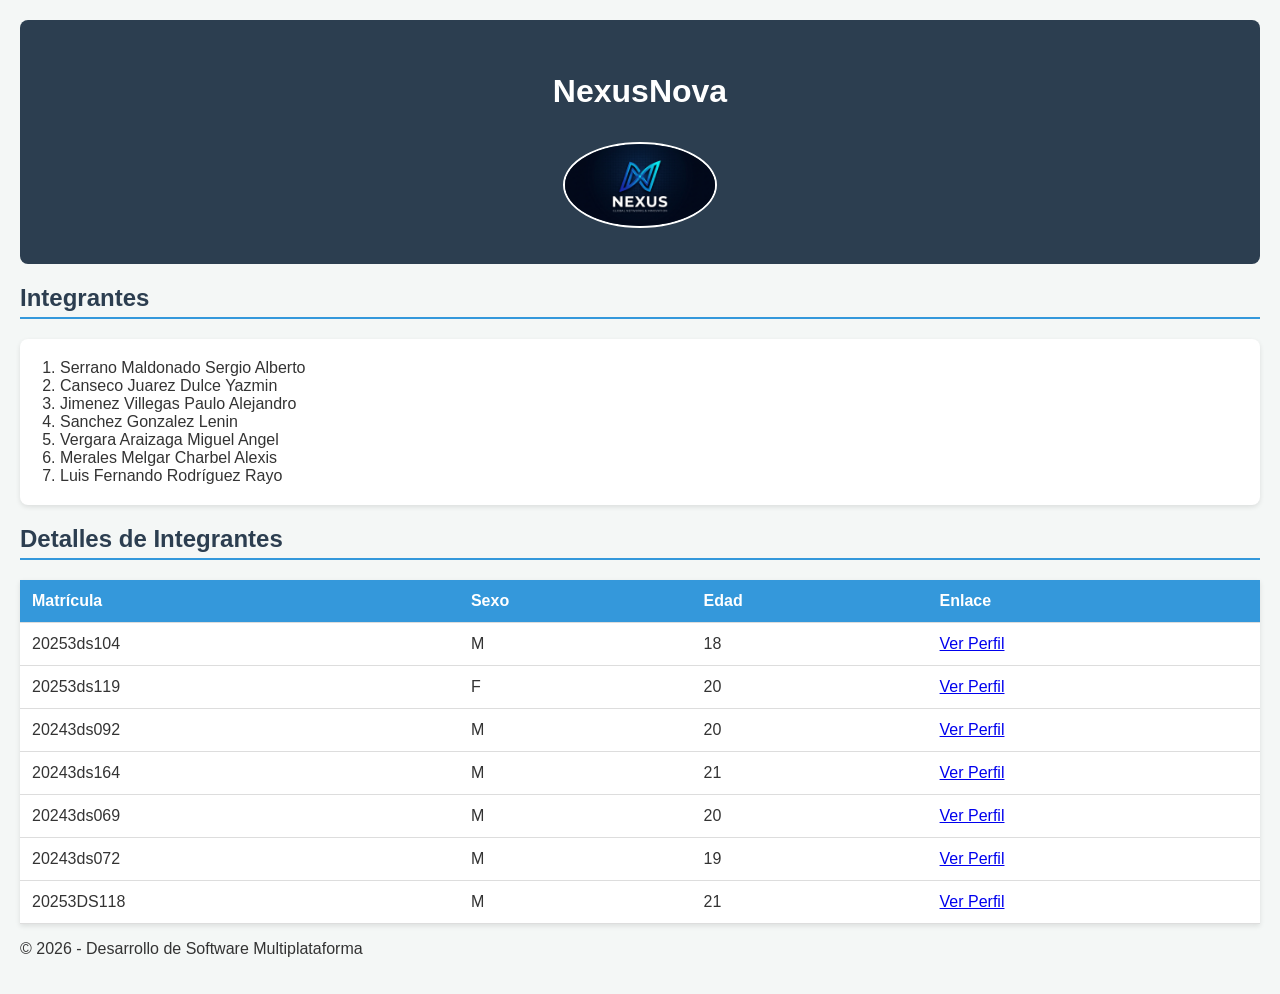
<file: index.html>
<!DOCTYPE html>
<html lang="es">
<head>
    <meta charset="UTF-8">
    <meta name="viewport" content="width=device-width, initial-scale=1.0">
    <title>Página del Equipo - UI_T10</title>
    <link rel="stylesheet" href="css/style.css">
</head>
<body>
    <header>
        <h1 id="team-name">NexusNova</h1>
        <div class="logo-container">
            <img src="./assets/logo.png" alt="Logo del Equipo" class="team-logo">
        </div>
    </header>

    <main>
        <section id="integrantes-list">
            <h2>Integrantes</h2>
            <ol id="lista-integrantes">
                <li>Serrano Maldonado Sergio Alberto</li>
                <li>Canseco Juarez Dulce Yazmin</li>
                <li>Jimenez Villegas Paulo Alejandro</li>
                <li>Sanchez Gonzalez Lenin</li>
                <li>Vergara Araizaga Miguel Angel</li>
                <li>Merales Melgar Charbel Alexis</li>
                <li>Luis Fernando Rodríguez Rayo</li>
            </ol>
        </section>

        <section id="tabla-datos">
            <h2>Detalles de Integrantes</h2>
            <table>
                <thead>
                    <tr>
                        <th>Matrícula</th>
                        <th>Sexo</th>
                        <th>Edad</th>
                        <th>Enlace</th>
                    </tr>
                </thead>
                <tbody>
                    <tr>
                        <td>20253ds104</td>
                        <td>M</td>
                        <td>18</td>
                        <td><a href="./integrantes/20253ds104.html">Ver Perfil</a></td>
                    </tr>
                    <tr>
                        <td>20253ds119</td>
                        <td>F</td>
                        <td>20</td>
                        <td><a href="integrantes/20253ds119.html">Ver Perfil</a></td>
                    </tr>
                    <tr>
                        <td>20243ds092</td>
                        <td>M</td>
                        <td>20</td>
                        <td><a href="./integrantes/20243ds092.html">Ver Perfil</a></td>
                    </tr>
                    <tr>
                        <td>20243ds164</td>
                        <td>M</td>
                        <td>21</td>
                        <td><a href="./integrantes/20243ds164.html">Ver Perfil</a></td>
                    </tr>
                    <tr>
                        <td>20243ds069</td>
                        <td>M</td>
                        <td>20</td>
                        <td><a href="./integrantes/20243ds069.html">Ver Perfil</a></td>
                    </tr>
                    <tr>
                        <td>20243ds072</td>
                        <td>M</td>
                        <td>19</td>
                        <td><a href="./integrantes/20243ds072.html">Ver Perfil</a></td>
                    </tr>   
                    <tr>
                        <td>20253DS118</td>
                        <td>M</td>
                        <td>21</td>
                        <td><a href="./integrantes/20253ds118.html">Ver Perfil</a></td>
                    </tr> 
                    <!-- Agregar más filas según sea necesario -->
                </tbody>
            </table>
        </section>
    </main>

    <footer>
        <p>&copy; 2026 - Desarrollo de Software Multiplataforma</p>
    </footer>

    <script src="js/script.js"></script>
</body>
</html>
</file>
<file: css/style.css>
body {
    font-family: 'Arial', sans-serif;
    background-color: #f4f7f6;
    margin: 0;
    padding: 20px;
    color: #333;
}

header {
    text-align: center;
    background-color: #2c3e50;
    color: white;
    padding: 2rem;
    border-radius: 8px;
    margin-bottom: 20px;
}

.team-logo {
    max-width: 150px;
    height: auto;
    border: 2px solid #fff;
    border-radius: 50%;
    margin-top: 10px;
}

h2 {
    color: #2c3e50;
    border-bottom: 2px solid #3498db;
    padding-bottom: 5px;
}

table {
    width: 100%;
    border-collapse: collapse;
    margin-top: 20px;
    background-color: white;
    box-shadow: 0 2px 5px rgba(0,0,0,0.1);
}

th, td {
    padding: 12px;
    text-align: left;
    border-bottom: 1px solid #ddd;
}

th {
    background-color: #3498db;
    color: white;
}

tr:hover {
    background-color: #f1f1f1;
}

ol {
    background: white;
    padding: 20px 40px;
    border-radius: 8px;
    box-shadow: 0 2px 5px rgba(0,0,0,0.1);
}
</file>
